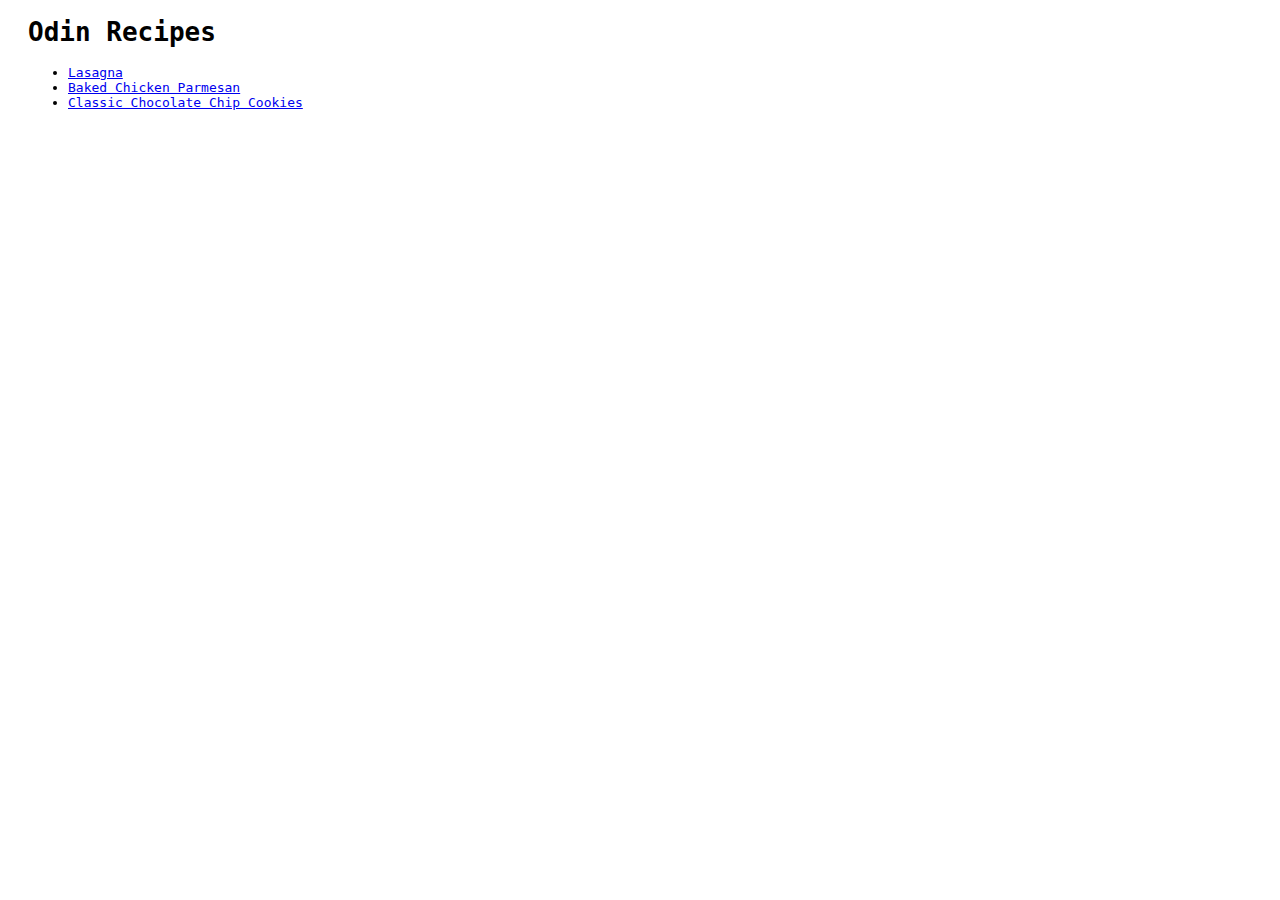
<file: index.html>
<!DOCTYPE html>
<html lang="en">
<head>
    <meta charset="UTF-8">
    <meta http-equiv="X-UA-Compatible" content="IE=edge">
    <meta name="viewport" content="width=device-width, initial-scale=1.0">
    <title>Odin Recipes</title>
    <link rel="stylesheet" href="style.css">
</head>
<body>
    <h1>Odin Recipes</h1>
    <ul>
        <li><a href="./recipes/lasagna.html">Lasagna</a></ls>
        <li><a href="./recipes/baked-chicken-parmesan.html">Baked Chicken Parmesan</a></ls>
        <li><a href="./recipes/classic-chocolate-chip-cookies.html">Classic Chocolate Chip Cookies</a></ls>
    </ul>
</body>
</html>
</file>
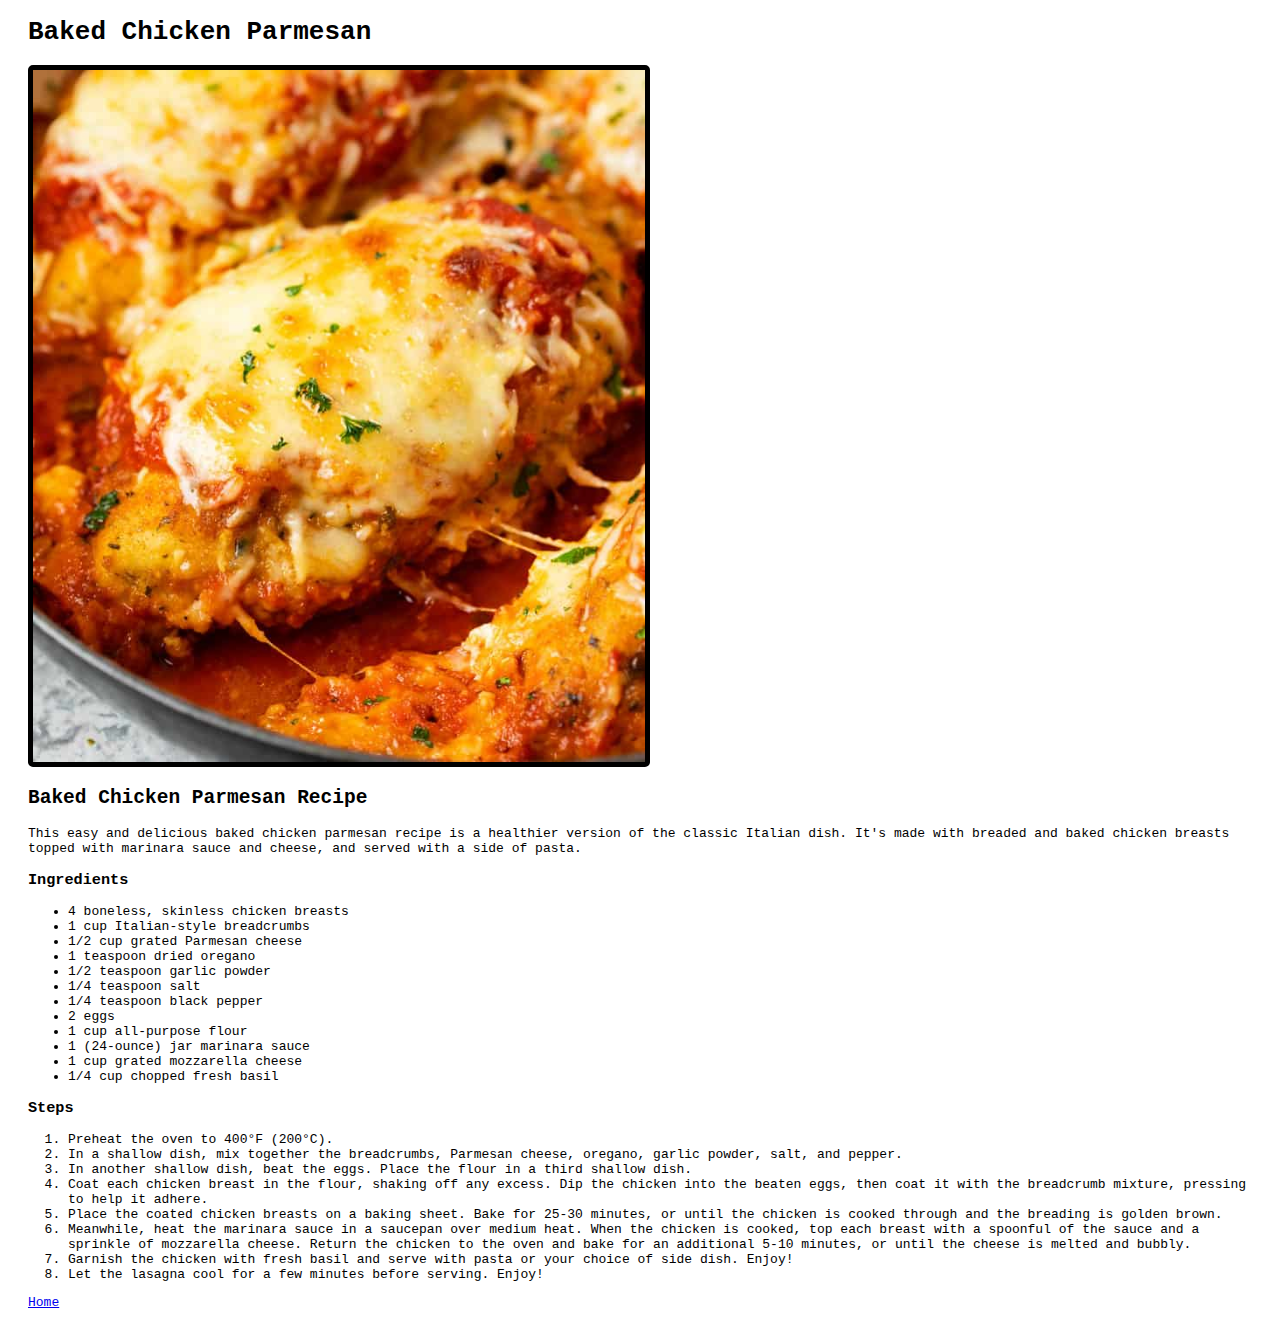
<file: recipes/baked-chicken-parmesan.html>
<!DOCTYPE html>
<html lang="en">
<head>
    <meta charset="UTF-8">
    <meta http-equiv="X-UA-Compatible" content="IE=edge">
    <meta name="viewport" content="width=device-width, initial-scale=1.0">
    <title>Baked Chicken Parmesan</title>
    <link rel="stylesheet" href="../style.css">
</head>
<body>
    <h1>Baked Chicken Parmesan</h1>
    <img src="../images/baked-chicken-parmesan.jpeg" alt="Baked Chicken Parmesan">
    <h2>Baked Chicken Parmesan Recipe</h2>
    <p>This easy and delicious baked chicken parmesan recipe is a healthier version of the classic Italian dish. It's made with breaded and baked chicken breasts topped with marinara sauce and cheese, and served with a side of pasta.</p>
    <h3>Ingredients</h3>
    <ul>
        <li>4 boneless, skinless chicken breasts</li>
        <li>1 cup Italian-style breadcrumbs</li>
        <li>1/2 cup grated Parmesan cheese</li>
        <li>1 teaspoon dried oregano</li>
        <li>1/2 teaspoon garlic powder</li>
        <li>1/4 teaspoon salt</li>
        <li>1/4 teaspoon black pepper</li>
        <li>2 eggs</li>
        <li>1 cup all-purpose flour</li>
        <li>1 (24-ounce) jar marinara sauce</li>
        <li>1 cup grated mozzarella cheese</li>
        <li>1/4 cup chopped fresh basil</li>
      </ul>
      <h3>Steps</h3>
      <ol>
        <li>Preheat the oven to 400°F (200°C).</li>
        <li>In a shallow dish, mix together the breadcrumbs, Parmesan cheese, oregano, garlic powder, salt, and pepper.</li>
        <li>In another shallow dish, beat the eggs. Place the flour in a third shallow dish.</li>
        <li>Coat each chicken breast in the flour, shaking off any excess. Dip the chicken into the beaten eggs, then coat it with the breadcrumb mixture, pressing to help it adhere.</li>
        <li>Place the coated chicken breasts on a baking sheet. Bake for 25-30 minutes, or until the chicken is cooked through and the breading is golden brown.</li>
        <li>Meanwhile, heat the marinara sauce in a saucepan over medium heat. When the chicken is cooked, top each breast with a spoonful of the sauce and a sprinkle of mozzarella cheese. Return the chicken to the oven and bake for an additional 5-10 minutes, or until the cheese is melted and bubbly.</li>
        <li>Garnish the chicken with fresh basil and serve with pasta or your choice of side dish. Enjoy!</li>
        <li>Let the lasagna cool for a few minutes before serving. Enjoy!</li>
      </ol>
      <a href="../index.html">Home</a>
</body>
</html>
</file>
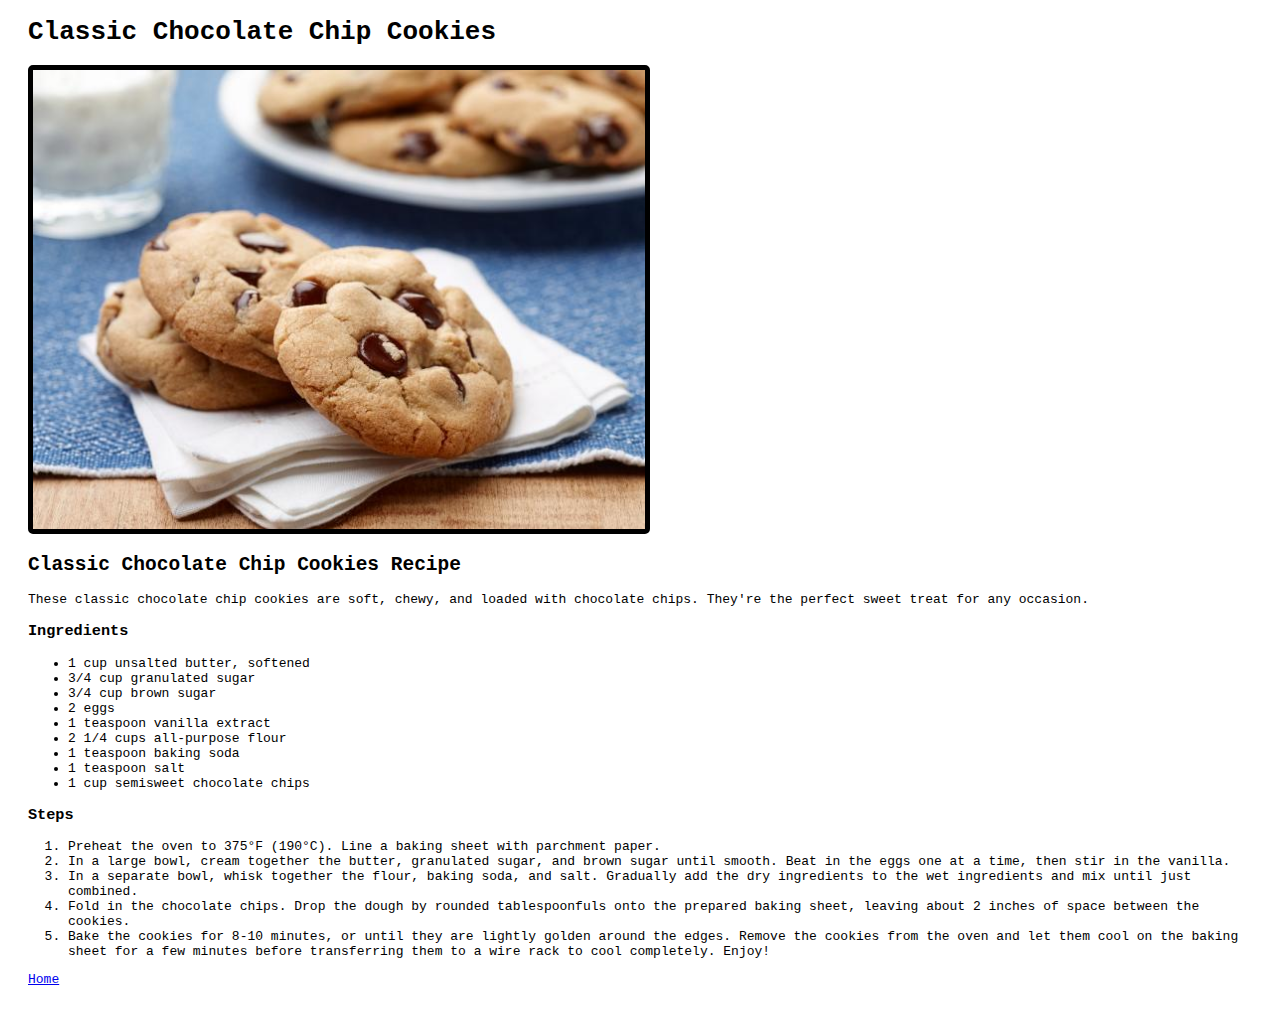
<file: recipes/classic-chocolate-chip-cookies.html>
<!DOCTYPE html>
<html lang="en">
<head>
    <meta charset="UTF-8">
    <meta http-equiv="X-UA-Compatible" content="IE=edge">
    <meta name="viewport" content="width=device-width, initial-scale=1.0">
    <title>Classic Chocolate Chip Cookies</title>
    <link rel="stylesheet" href="../style.css">
</head>
<body>
    <h1>Classic Chocolate Chip Cookies</h1>
    <img src="../images/classic-chocolate-chip-cookies.jpeg" alt="Classic Chocolate Chip Cookies">
    <h2>Classic Chocolate Chip Cookies Recipe</h2>
    <p>These classic chocolate chip cookies are soft, chewy, and loaded with chocolate chips. They're the perfect sweet treat for any occasion.</p>
    <h3>Ingredients</h3>
    <ul>
        <li>1 cup unsalted butter, softened</li>
        <li>3/4 cup granulated sugar</li>
        <li>3/4 cup brown sugar</li>
        <li>2 eggs</li>
        <li>1 teaspoon vanilla extract</li>
        <li>2 1/4 cups all-purpose flour</li>
        <li>1 teaspoon baking soda</li>
        <li>1 teaspoon salt</li>
        <li>1 cup semisweet chocolate chips</li>
      </ul>
    <h3>Steps</h3>
    <ol>
        <li>Preheat the oven to 375°F (190°C). Line a baking sheet with parchment paper.</li>
        <li>In a large bowl, cream together the butter, granulated sugar, and brown sugar until smooth. Beat in the eggs one at a time, then stir in the vanilla.</li>
        <li>In a separate bowl, whisk together the flour, baking soda, and salt. Gradually add the dry ingredients to the wet ingredients and mix until just combined.</li>
        <li>Fold in the chocolate chips. Drop the dough by rounded tablespoonfuls onto the prepared baking sheet, leaving about 2 inches of space between the cookies.</li>
        <li>Bake the cookies for 8-10 minutes, or until they are lightly golden around the edges. Remove the cookies from the oven and let them cool on the baking sheet for a few minutes before transferring them to a wire rack to cool completely. Enjoy!</li>
      </ol>
    <a href="../index.html">Home</a>
</body>
</html>
</file>
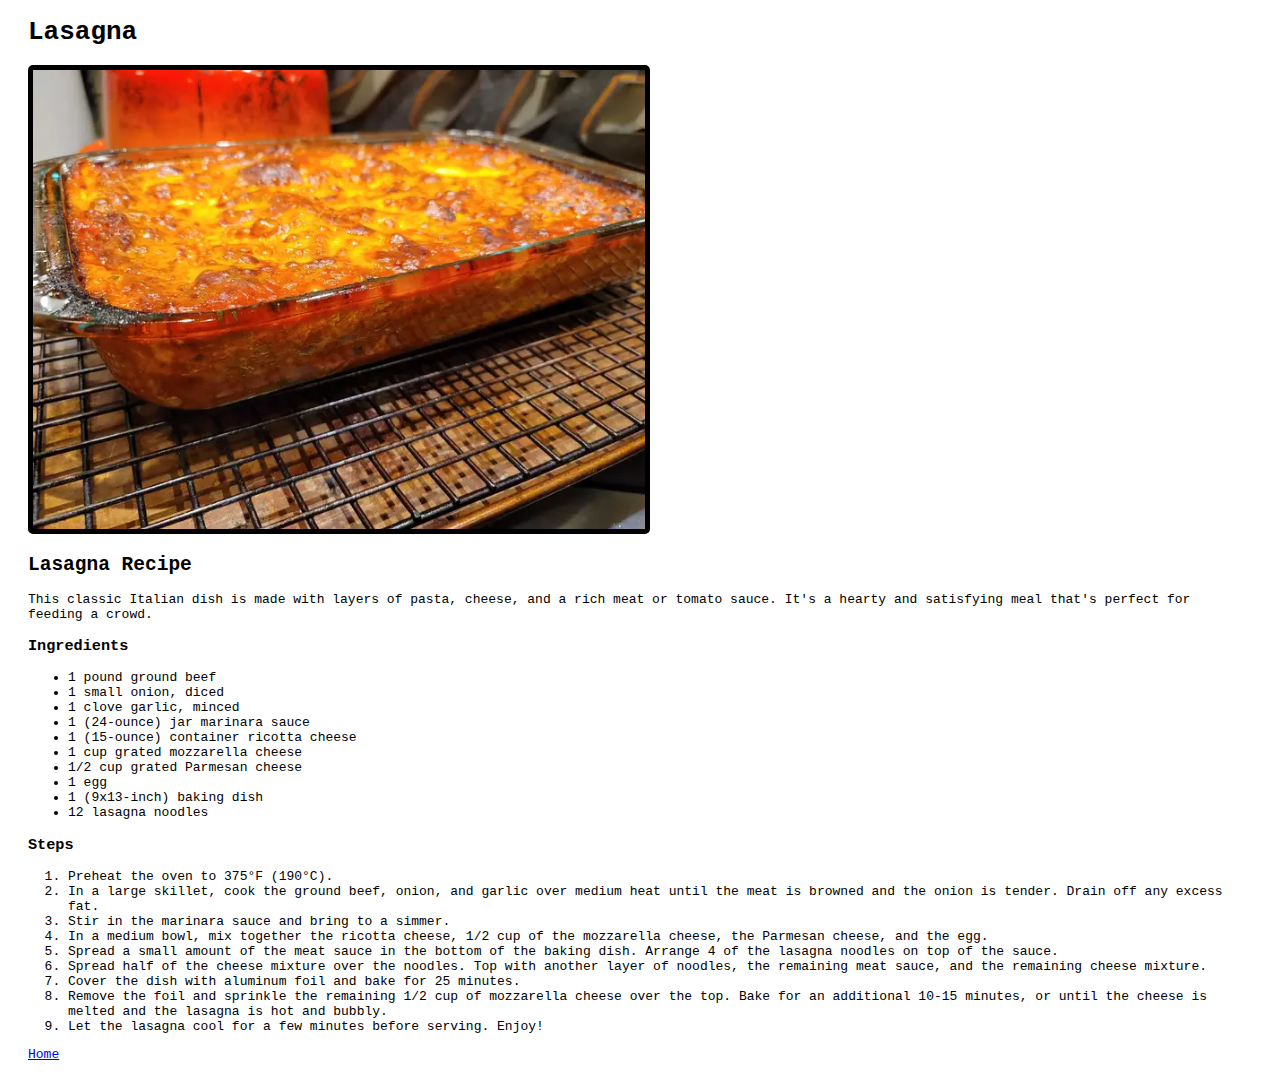
<file: recipes/lasagna.html>
<!DOCTYPE html>
<html lang="en">
<head>
    <meta charset="UTF-8">
    <meta http-equiv="X-UA-Compatible" content="IE=edge">
    <meta name="viewport" content="width=device-width, initial-scale=1.0">
    <title>Lasagna</title>
    <link rel="stylesheet" href="../style.css">
</head>
<body>
    <h1>Lasagna</h1>
    <img src="../images/lasagna.webp" alt="Lasagna">
    <h2>Lasagna Recipe</h2>
    <p>This classic Italian dish is made with layers of pasta, cheese, and a rich meat or tomato sauce. It's a hearty and satisfying meal that's perfect for feeding a crowd.</p>
    <h3>Ingredients</h3>
    <ul>
        <li>1 pound ground beef</li>
        <li>1 small onion, diced</li>
        <li>1 clove garlic, minced</li>
        <li>1 (24-ounce) jar marinara sauce</li>
        <li>1 (15-ounce) container ricotta cheese</li>
        <li>1 cup grated mozzarella cheese</li>
        <li>1/2 cup grated Parmesan cheese</li>
        <li>1 egg</li>
        <li>1 (9x13-inch) baking dish</li>
        <li>12 lasagna noodles</li>
      </ul>
      <h3>Steps</h3>
      <ol>
        <li>Preheat the oven to 375°F (190°C).</li>
        <li>In a large skillet, cook the ground beef, onion, and garlic over medium heat until the meat is browned and the onion is tender. Drain off any excess fat.</li>
        <li>Stir in the marinara sauce and bring to a simmer.</li>
        <li>In a medium bowl, mix together the ricotta cheese, 1/2 cup of the mozzarella cheese, the Parmesan cheese, and the egg.</li>
        <li>Spread a small amount of the meat sauce in the bottom of the baking dish. Arrange 4 of the lasagna noodles on top of the sauce.</li>
        <li>Spread half of the cheese mixture over the noodles. Top with another layer of noodles, the remaining meat sauce, and the remaining cheese mixture.</li>
        <li>Cover the dish with aluminum foil and bake for 25 minutes.</li>
        <li>Remove the foil and sprinkle the remaining 1/2 cup of mozzarella cheese over the top. Bake for an additional 10-15 minutes, or until the cheese is melted and the lasagna is hot and bubbly.</li>
        <li>Let the lasagna cool for a few minutes before serving. Enjoy!</li>
      </ol>
      <a href="../index.html">Home</a>
</body>
</html>
</file>
<file: style.css>
body {
    font-family: monospace;
    padding: 20px;
    padding-top: 0;
}

img {
    width: 50%;
    height: auto;
    border: 5px;
    border-color: black;
    border-style: solid;
    border-radius: 5px;
}
</file>
